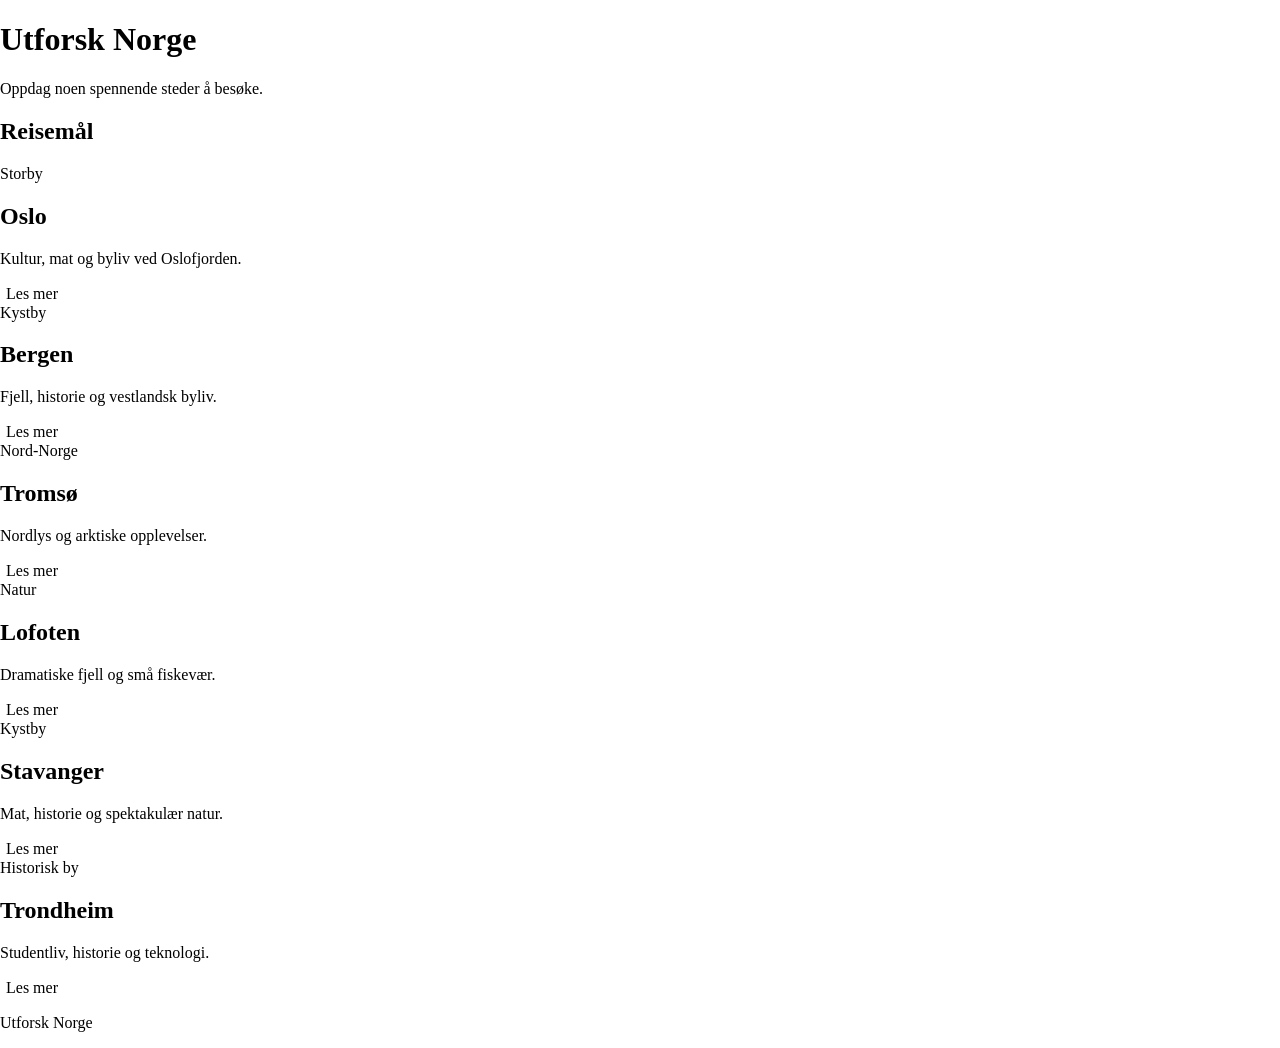
<file: butikk/index.html>
<!doctype html>
<html lang="en">
  <head>
    <meta charset="UTF-8" />
    <meta name="viewport" content="width=device-width, initial-scale=1.0" />
    <title>Utforsk Norge</title>
    <link href="css/base.css" rel="stylesheet" />
    <link href="css/display.css" rel="stylesheet" />
    <link href="css/main.css" rel="stylesheet" />
  </head>

  <body>
    <div id="app"></div>

    <script src="script.js"></script>
  </body>
</html>
</file>
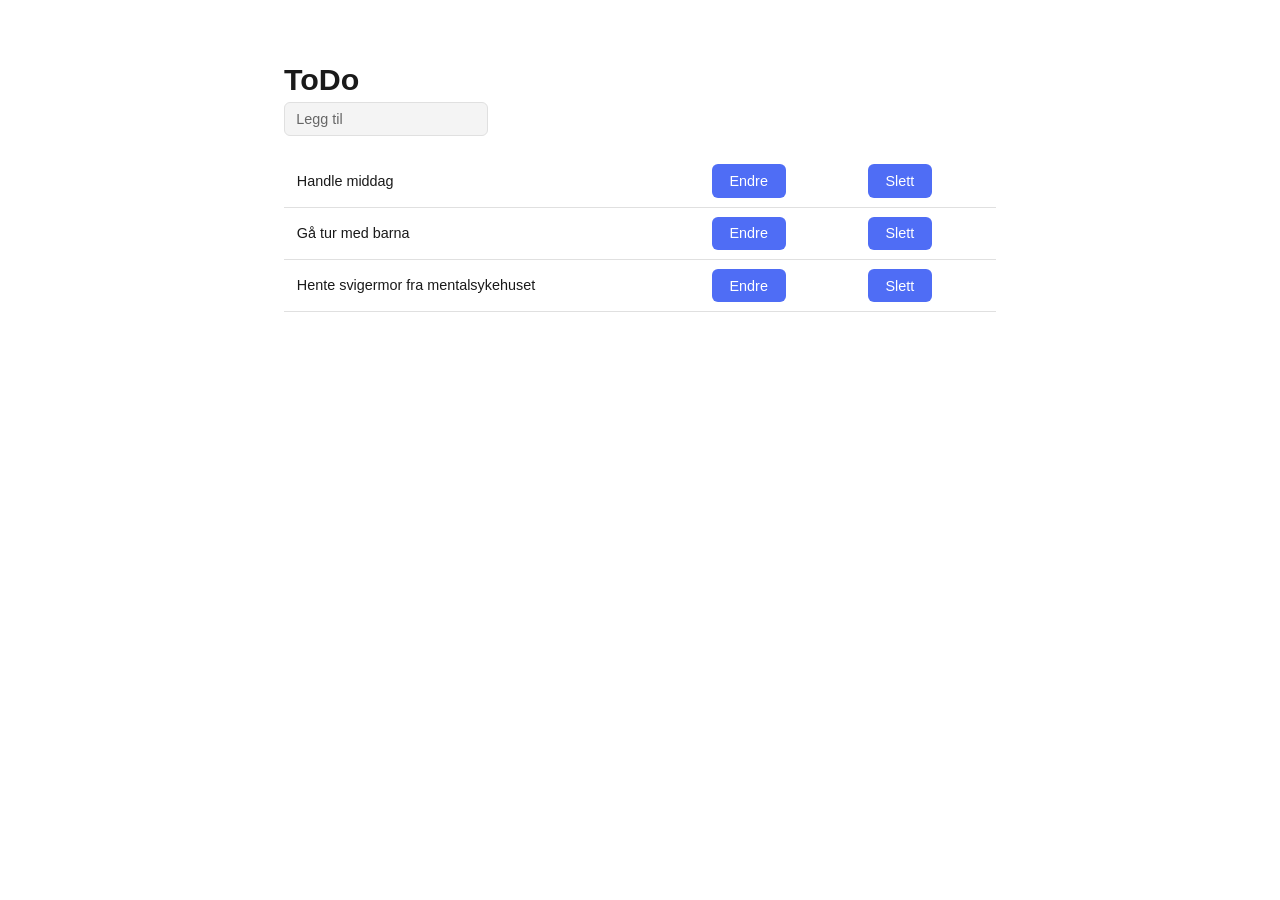
<file: ToDo-app_local_storage/index.html>
<!doctype html>
<html lang="en">
  <head>
    <meta charset="UTF-8" />
    <meta name="viewport" content="width=device-width, initial-scale=1.0" />
    <title>ToDo app</title>
    <link href="/../default.css" rel="stylesheet" />
  </head>
  <body>
    <div id="app"></div>
    <script src="script.js"></script>
  </body>
</html>
</file>
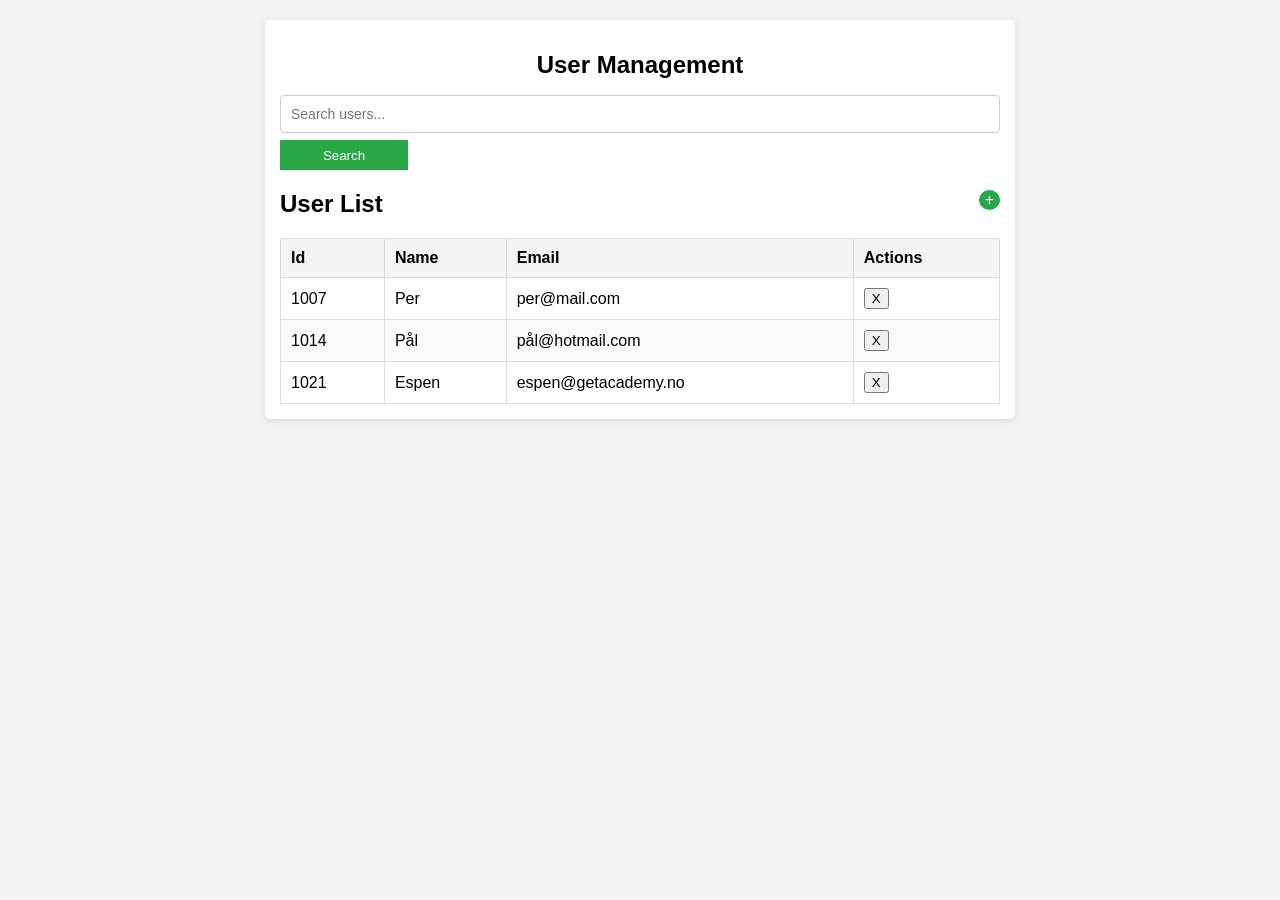
<file: userManagement/index.html>
<!doctype html>
<html lang="en">
  <head>
    <meta charset="UTF-8" />
    <meta name="viewport" content="width=device-width, initial-scale=1.0" />
    <title>User management</title>
    <link rel="stylesheet" href="styles/main.css" />
    <script src="views/mainView.js"></script>
    <script src="views/usersView.js"></script>
    <script src="utilities/common.js"></script>
    <script src="utilities/model.js"></script>
    <script src="controllers/usersController.js"></script>
    <script src="views/addUserView.js"></script>
    <script src="controllers/addUserController.js"></script>
    <script src="views/searchView.js"></script>
    <script src="controllers/searchController.js"></script>
  </head>
  <body onload="updateView()">
    <div id="app"></div>
  </body>
</html>
</file>
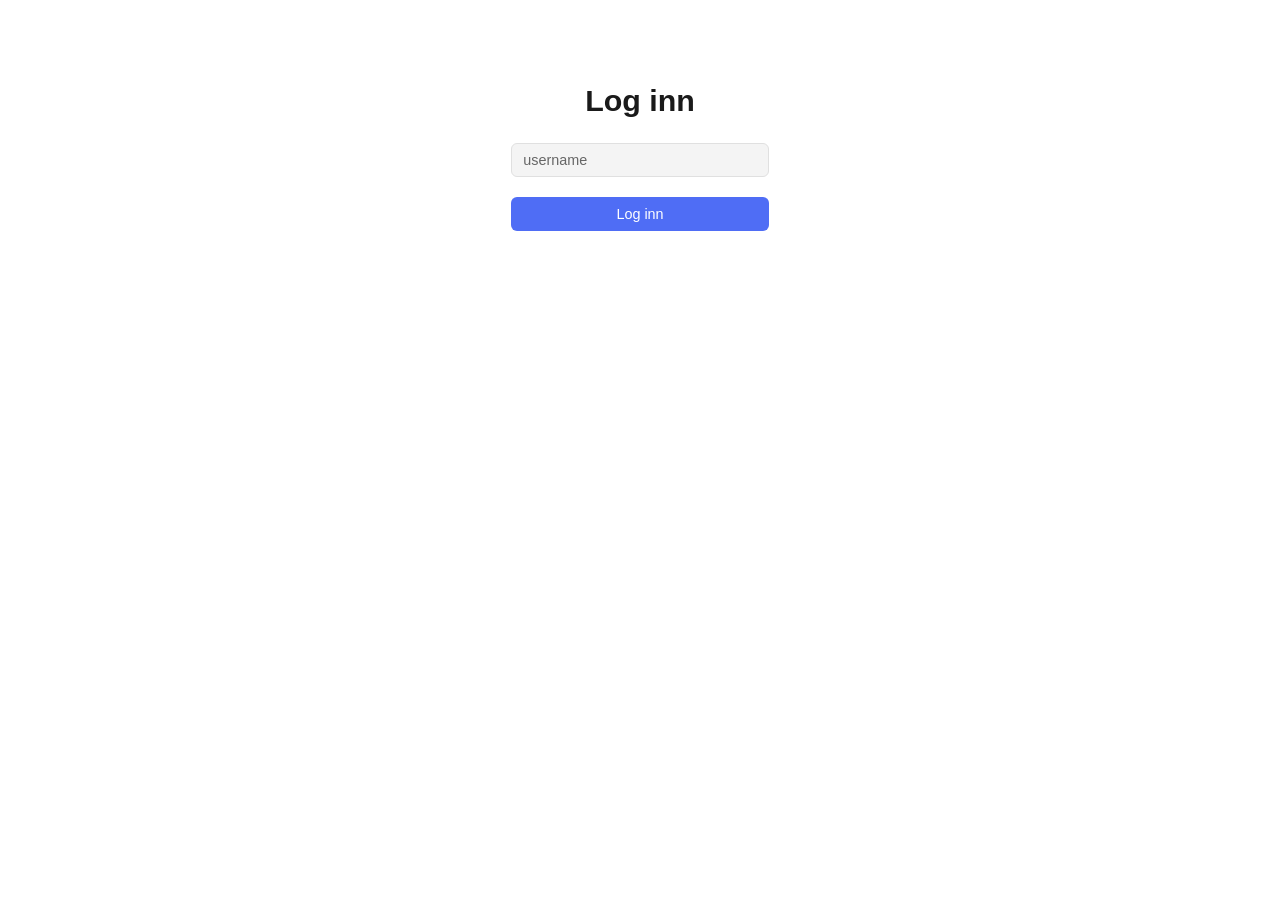
<file: RKK/loginSim.html>
<!doctype html>
<html lang="en">
  <head>
    <meta charset="UTF-8" />
    <meta name="viewport" content="width=device-width, initial-scale=1.0" />
    <title>Login Sim</title>
    <link href="/../default.css" rel="stylesheet" />
    <style>
      body {
        display: flex;
        flex-direction: column;
        align-items: center;
        justify-content: center;
      }
      .loginCard {
        display: flex;
        flex-direction: column;
        align-items: center;
        gap: 20px;

        border: 1px solid white;
        border-radius: 10px;
        padding: 20px;
        width: 100%;
        max-width: 300px;
      }

      input,
      button {
        width: 100%;
      }

      .loginMessage {
        display: block;
      }

      .hidden {
        display: none;
      }
    </style>
  </head>
  <body>
    <div class="loginCard">
      <h1>Log inn</h1>
      <input type="text" placeholder="username" id="usernameInput" />
      <button id="loginButton" onclick="logIn()">Log inn</button>
    </div>

    <div id="loginMessage" class="loginMessage hidden">
      <h2>Velkommen <span id="username"></span></h2>
      <button onclick="logOut()">Log ut</button>
    </div>

    <script>
      function logIn() {
        document.getElementById("username").innerHTML =
          document.getElementById("usernameInput").value;
        document.getElementById("loginMessage").classList.remove("hidden");
      }

      function logOut() {
        document.getElementById("loginMessage").classList.add("hidden");
      }
    </script>
  </body>
</html>
</file>
<file: butikk/css/base.css>
* {
  box-sizing: border-box;
}

html,
body {
  margin: 0;
  min-height: 100%;
}

img {
  max-width: 100%;
  display: block;
}

button,
input,
textarea,
select {
  font: inherit;
}

/*updated*/

*,
*:before,
*:after {
  box-sizing: border-box;
}

body {
  box-sizing: border-box;
  min-height: 100vh;
  overflow-x: hidden;
}
html,
body {
  margin: 0;
  padding: 0;
  scroll-behavior: smooth;
}

ul,
menu {
  list-style-type: none;
  padding: 0;
  margin: 0;
}

a,
button {
  font-style: normal;
  text-decoration: none;
  color: inherit;
  background: transparent;
  border: none;
}
</file>
<file: butikk/css/display.css>
.flex {
  display: flex;
}
.column {
  flex-direction: column;
}
.row {
  flex-direction: row;
}
.center {
  justify-content: center;
  align-items: center;
}
.align-center {
  align-items: center;
}
.justify-center {
  justify-content: center;
}
.justify-end {
  justify-content: flex-end;
}
.space-between {
  justify-content: space-between;
}
.space-evenly {
  justify-content: space-evenly;
}
.gap-1 {
  gap: 1rem;
}
.gap-2 {
  gap: 2rem;
}
</file>
<file: butikk/css/main.css>
.container {
  display: flex;
  gap: 20px;
}

.card {
  width: 33%;
}

@media (max-width: 600px) {
  .container {
    flex-direction: column;
  }

  .card {
    width: 100%;
  }
}
</file>
<file: default.css>
:root {
  --bg: #ffffff;
  --text: #1a1a1a;
  --muted: #666666;
  --code-bg: #f4f4f4;
  --border: #e0e0e0;
  --accent: #4f6df5;
}

@media (prefers-color-scheme: dark) {
  :root {
    --bg: #1a1a1e;
    --text: #e6e6e6;
    --muted: #9a9a9a;
    --code-bg: #262629;
    --border: #38383c;
    --accent: #8ea2ff;
  }
}

html[data-theme="dark"] {
  --bg: #1a1a1e;
  --text: #e6e6e6;
  --muted: #9a9a9a;
  --code-bg: #262629;
  --border: #38383c;
  --accent: #8ea2ff;
}

html[data-theme="light"] {
  --bg: #ffffff;
  --text: #1a1a1a;
  --muted: #666666;
  --code-bg: #f4f4f4;
  --border: #e0e0e0;
  --accent: #4f6df5;
}

* {
  box-sizing: border-box;
}

body {
  background: var(--bg);
  color: var(--text);
  font-family:
    -apple-system, BlinkMacSystemFont, "Segoe UI", Inter, Roboto, sans-serif;
  line-height: 1.6;
  max-width: 760px;
  margin: 0 auto;
  padding: 2.5rem 1.5rem 4rem;
}

h1,
h2,
h3 {
  line-height: 1.25;
  font-weight: 650;
}

h1 {
  font-size: 1.9rem;
  margin-bottom: 0.25rem;
}
h2 {
  font-size: 1.35rem;
  margin-top: 2.5rem;
}

p {
  margin: 0.9rem 0;
}

a {
  color: var(--accent);
}

.subtitle {
  color: var(--muted);
  margin-top: 0;
  margin-bottom: 2rem;
}

pre,
code {
  font-family: ui-monospace, "Cascadia Code", "SF Mono", Consolas, monospace;
  font-size: 0.9rem;
}

code {
  background: var(--code-bg);
  padding: 0.15em 0.4em;
  border-radius: 4px;
}

pre {
  background: var(--code-bg);
  border: 1px solid var(--border);
  border-radius: 8px;
  padding: 1rem 1.2rem;
  overflow-x: auto;
  line-height: 1.5;
}

pre code {
  background: none;
  padding: 0;
}

.task {
  border-left: 3px solid var(--accent);
  background: var(--code-bg);
  padding: 1rem 1.2rem;
  border-radius: 0 8px 8px 0;
  margin: 1.5rem 0;
}

.task h3 {
  margin-top: 0;
  font-size: 1rem;
}

#output {
  background: var(--code-bg);
  border: 1px solid var(--border);
  border-radius: 8px;
  padding: 1rem 1.2rem;
  min-height: 2.5rem;
  font-family: ui-monospace, monospace;
  font-size: 0.9rem;
  white-space: pre-wrap;
}

button {
  background: var(--accent);
  color: white;
  border: none;
  padding: 0.55rem 1.1rem;
  border-radius: 6px;
  font-size: 0.9rem;
  cursor: pointer;
}

button:hover {
  opacity: 0.9;
}

ul,
ol {
  margin: 0.9rem 0;
  padding-left: 1.4rem;
}

li {
  margin: 0.35rem 0;
}

li::marker {
  color: var(--muted);
}

blockquote {
  margin: 1.2rem 0;
  padding: 0.6rem 1.2rem;
  border-left: 3px solid var(--border);
  color: var(--muted);
}

hr {
  border: none;
  border-top: 1px solid var(--border);
  margin: 2rem 0;
}

table {
  width: 100%;
  border-collapse: collapse;
  margin: 1.2rem 0;
  font-size: 0.9rem;
}

th,
td {
  text-align: left;
  padding: 0.55rem 0.8rem;
  border-bottom: 1px solid var(--border);
}

th {
  color: var(--muted);
  font-weight: 600;
}

input,
textarea,
select {
  background: var(--code-bg);
  color: var(--text);
  border: 1px solid var(--border);
  border-radius: 6px;
  padding: 0.5rem 0.7rem;
  font-family: inherit;
  font-size: 0.9rem;
}

input::placeholder,
textarea::placeholder {
  color: var(--muted);
}

input:focus,
textarea:focus,
select:focus {
  outline: none;
  border-color: var(--accent);
}

label {
  display: block;
  margin: 0.8rem 0 0.3rem;
  font-size: 0.9rem;
  color: var(--muted);
}

input[type="checkbox"],
input[type="radio"] {
  width: auto;
  accent-color: var(--accent);
  vertical-align: middle;
}

/* border for scrollbar in dark mode (Firefox) */
* {
  scrollbar-color: var(--border) var(--bg);
}

.deleted {
  color: #9a9a9a;
  text-decoration: line-through;
}
.deleted td button {
  color: var(--bg);
  background-color: var(--text);
}

form {
  display: flex;
  flex-direction: column;
  gap: 1rem;
  padding: 1rem;
  width: 100%;
  max-width: 500px;
}
</file>
<file: userManagement/styles/main.css>
body {
    font-family: Arial, sans-serif;
    background-color: #f4f4f4;
    margin: 0;
    padding: 20px;
}

.container {
    max-width: 80vh;
    margin: auto;
    background: #fff;
    padding: 15px;
    border-radius: 5px;
    box-shadow: 0 2px 10px rgba(0, 0, 0, 0.1);
}

h1 {
    text-align: center;
    font-size: 1.5em;
}

.controls {
    display: flex;
    flex-direction: column;    
    margin-bottom: 15px;
}

.search-container {
    display: flex;
    align-items: center;
    width: 100%;
    position: relative;
}

.search-box {
    flex: 1;
    padding: 8px 30px 8px 8px; 
    border: 1px solid #ccc;
    border-radius: 4px;
    font-size: 14px;    
}

.clear-btn {
    background: transparent;
    border: none;
    cursor: pointer;
    font-size: 16px;
    color: #888; 
    position: absolute;
    right: 10px; 
    top: 50%; 
    transform: translateY(-50%); 
    padding: 0;
}

.clear-btn:hover {
    color: #000; 
}

.search-btn {
    max-width: 10vw;
    margin-top: 1%;
    height: 30px;
    background-color: #28a745;
    color: white;
    border: none;    
    cursor: pointer;    
}

.add-user-btn {
    padding: 8px;
    background-color: #28a745;
    color: white;
    border: none;
    border-radius: 50%;
    width: 40px;
    height: 40px;
    font-size: 20px;
    cursor: pointer;
}

.add-user-btn:hover {
    background-color: #218838;
}

.user-list {
    margin-top: 15px;
}

table {
    width: 100%;
    border-collapse: collapse;
    margin-top: 10px;
}

th, td {
    padding: 10px;
    text-align: left;
    border: 1px solid #ddd;
}

th {
    background-color: #f4f4f4;
}

tr:hover {
    background-color: #f1f1f1;
}

tbody tr:nth-child(even) {
    background-color: #fafafa;
}

.add-user-form {    
    padding-right: 50px;
}

.input-group {
    margin-bottom: 15px;
}

label {
    display: block;
    margin-bottom: 5px;
    font-weight: bold;
}

input[type="text"],
input[type="email"] {
    width: 100%;
    padding: 10px;
    border: 1px solid #ccc;
    border-radius: 4px;
    font-size: 14px;
}

input[type="text"]:focus,
input[type="email"]:focus {
    border-color: #28a745;
    outline: none;
}

.plus-btn {
    float: right;
    margin-bottom: 2%;
    background-color: #28a745;
    color: white;
    border: none;
    font-size: 16px;
    cursor: pointer;
    border-radius: 50%;
}

.add-user-btn {
    padding: 10px;
    width: 100px;
    background-color: #28a745;
    color: white;
    border: none;
    border-radius: 4px;
    cursor: pointer;
    font-size: 16px;
}

.cancel-btn {
    padding: 10px;
    width: 100px;
    background-color: lightcoral;
    color: white;
    border: none;
    border-radius: 4px;
    cursor: pointer;
    font-size: 16px;
}

.add-user-btn:hover {
    background-color: #218838;
}
</file>
